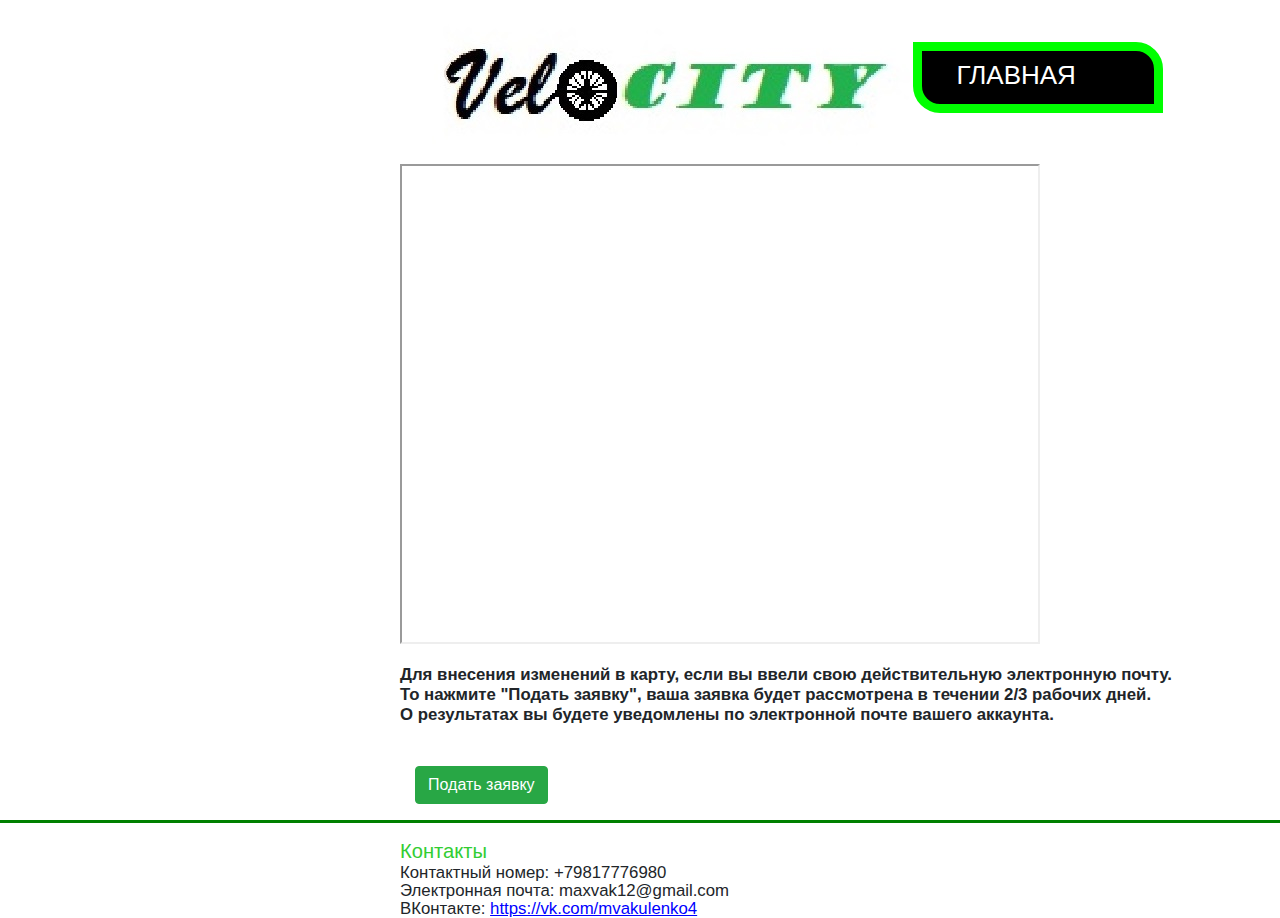
<file: VeloCITYREG/карта1.html>
<!DOCTYPE html>
<html lang="rus" dir="ltr">
  <head>
    <meta http-equiv="Content-type" content="text/html;charset=UTF-8"/>
    <meta name="generator" content="2018.1.1.386"/>
    <meta name="viewport" content="width=device-width, initial-scale=1.0"/>

    <link rel="stylesheet" type="text/css" href="css/site_global.css?crc=444006867"/>
    <link rel="stylesheet" type="text/css" href="css/_______.css?crc=282469115" id="pagesheet"/>
    <link rel="stylesheet" href="https://stackpath.bootstrapcdn.com/bootstrap/4.5.2/css/bootstrap.min.css">
    <link rel="stylesheet" href="/VeloCITYREG/css/style.css">

    <script type="text/javascript">
     // Update the 'nojs'/'js' class on the html node
  document.documentElement.className = document.documentElement.className.replace(/\bnojs\b/g, 'js');

  // Check that all required assets are uploaded and up-to-date
  if(typeof Muse == "undefined") window.Muse = {}; window.Muse.assets = {"required":["museutils.js", "museconfig.js", "jquery.watch.js", "require.js", "_____1.css"], "outOfDate":[]};
  </script>

    <title>Карта</title>
    <!-- CSS -->
    <link rel="stylesheet" type="text/css" href="css/site_global.css?crc=444006867"/>
    <link rel="stylesheet" type="text/css" href="css/_____1.css?crc=3866658396" id="pagesheet"/>
    <meta charset="utf-8">
    <style>
    hr{
  border: none;
  background-color: green;
  color: black;
  height: 3px;
 }
    </style>
  </head>
  <body style="background : #FFFFFF">
    <img style="margin-left: 400px" src="assets/velocityline1.jpg" alt="No img:(">
    <div style="max-width: 250px;"class="pointer_cursor rounded-corners clearfix grpelem" id="u605"><!-- group -->
     <a class="block" href="index.html"><!-- Block link tag --></a>
     <a class="nonblock nontext clearfix grpelem" id="u608-4" href="index.html"><!-- content --><p>ГЛАВНАЯ</p></a>
    </div>

      <br>
    <iframe style="margin-left: 400px" src="https://www.google.com/maps/d/u/0/embed?mid=15SiMWByQEfmOJA2tTxrTlqzi8aVvcLhy" width="640" height="480"></iframe>
    <br>
    <br>
    <h1 style="margin-left: 400px"><b><big>Для внесения изменений в карту, если вы ввели свою действительную электронную почту. <br> То нажмите "Подать заявку", ваша заявка будет рассмотрена в течении 2/3 рабочих дней. <br>О результатах вы будете уведомлены по электронной почте вашего аккаунта.</big></b> </h1>
    <br>
    <div style="margin-left: 400px" class="container mt-4">
      <form action="Scripts/map.php">
        <button class="btn btn-success"
        type="submit">Подать заявку</button>
      </form>
    </div>
    <hr>
    <h1 style="color:#32CD32; margin-left: 400px"><big><big>Контакты</big></big></h1>
    <p style="margin-left: 400px"><big>
Контактный номер: +79817776980<br>
Электронная почта: maxvak12@gmail.com<br>
ВКонтакте: <a href="https://vk.com/mvakulenko4">https://vk.com/mvakulenko4</a><br>
</big></p>
  </body>
</html>
</file>
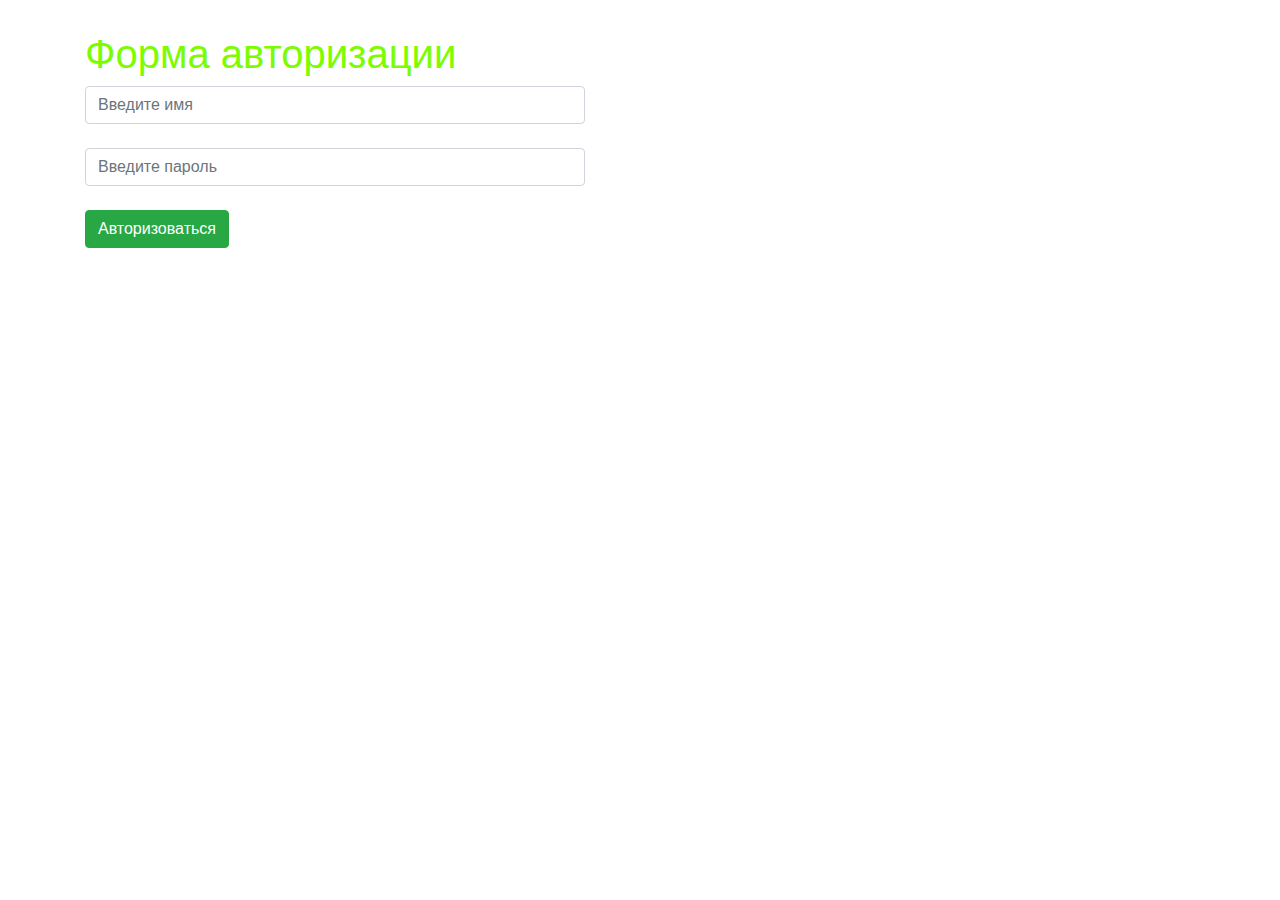
<file: VeloCITYREG/Scripts/login.html>
<!DOCTYPE html>
<html lang="ru" dir="ltr">
  <head>
    <meta charset="utf-8">
    <meta name="viewport" content="width=device-width, initial scale = 1.0">
    <meta http-equiv="X-UA-Compatible" content="ie=edge">
    <title>Форма регистрации</title>
    <link rel="stylesheet" href="https://stackpath.bootstrapcdn.com/bootstrap/4.5.2/css/bootstrap.min.css">
    <link rel="stylesheet" href="/VeloCITYREG/css/style.css">
    <style>
    hr{
    border: none;
    background-color: red;
    color: black;
    height: 3px;
    }
    </style>
  </head>
  <body>
    <style>
    body{
        margin: 30px;
      }
    </style>
    <div class="container mt-4">
      <div class="row">
        <dic class="col">
          <h1 style="color:#7CFC00">Форма авторизации</h1>
          <form action="form/auth.php" method="post">
            <input type="text" class="form-control" name="name"
            id="name" placeholder="Введите имя"><br>
            <input type="password" class="form-control" name="pass"
            id="pass" placeholder="Введите пароль"><br>
            <button class="btn btn-success"
            type="submit">Авторизоваться</button>
          </form>
        </div>
      </div>
    </div>
  </body>
</html>
</file>
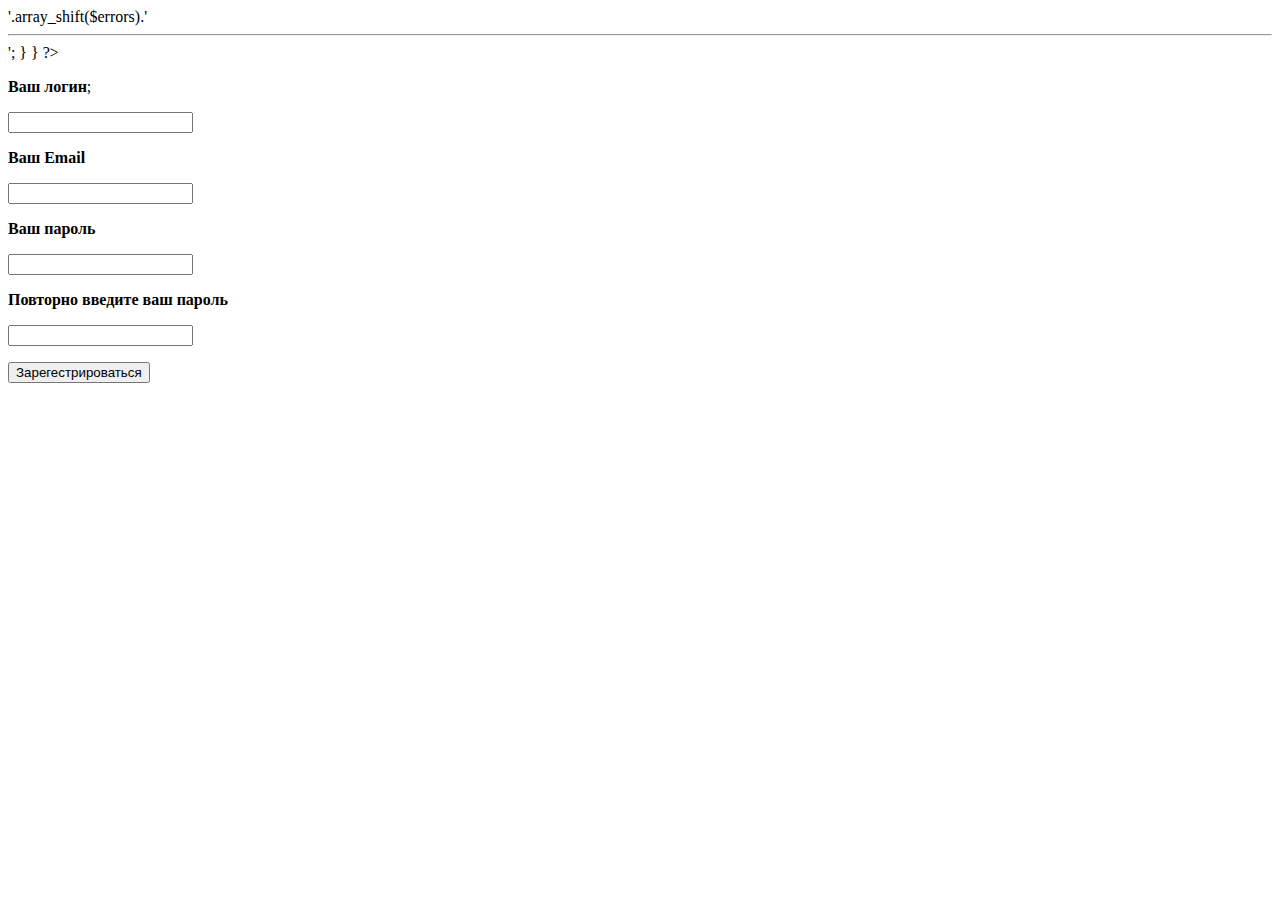
<file: VeloCITYREG/Scripts/signup.html>
<?php
	require "db.php";

	$data = $ POST;
	if( isset($data["do_signup"]) )
	{
	// здесь регистрируем

	$errors = array();
	if( trim($data["login"]) == "")
	{
		$errors[] = "Введите логин";
	}
	if( trim($data["email"]) == "")
	{
	$errors[] = "Введите email";
	}
	if($data["password"] == "")
	{
	$errors[] = "Введите пароль";
	}
	if($data["password_2"] != $data["password"])
	{
		$errors[] = "Пароли не совпадают";
	}

	if( empty($errors))
	{
	//все хорошо регистрируем пользователя
	}else
	{
	echo '<div style="color: red;">'.array_shift($errors).'</div><hr>';
	}
}
?>
<html>
<form action="/signup.php" method="POST">

	<p>
		<p><strong>Ваш логин</strong>;</p>
		<input type="text" name="login">
	</p>

	<p>
		<p><strong>Ваш Email</strong></p>
		<input type="email" name="email">
	</p>

	<p>
		<p><strong>Ваш пароль</strong></p>
		<input type="password" name="password">
	</p>

	<p>
		<p><strong>Повторно введите ваш пароль</strong></p>
		<input type="password" name="password_2">
	<p>
		<button type="submit" name="do_signup">Зарегестрироваться</button>
	</p>

</form>
</html>
</file>
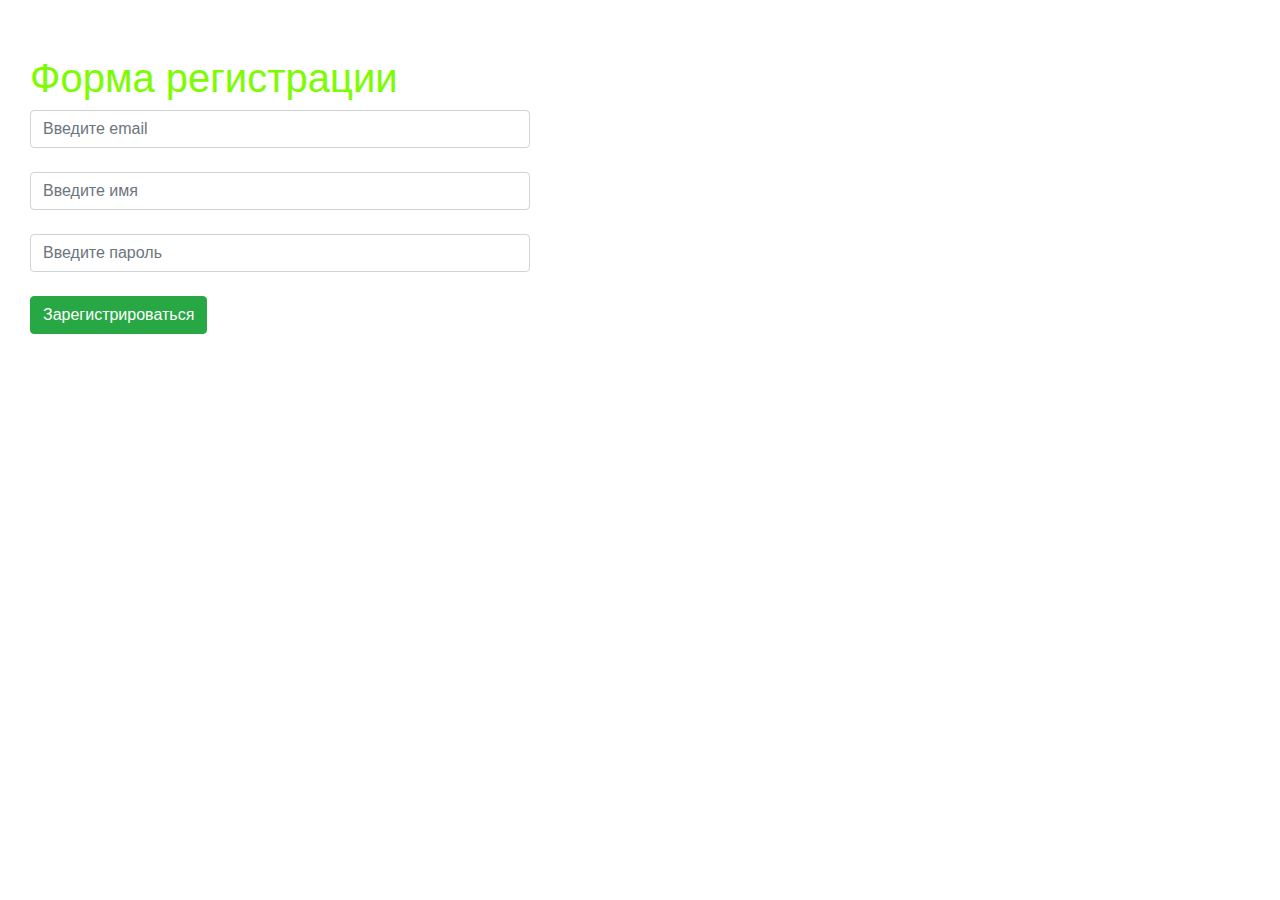
<file: VeloCITYREG/Scripts/signupnew.html>
<!DOCTYPE html>
<html lang="ru">
  <head>
    <meta charset="utf-8">
    <meta name="viewport" content="width=device-width, initial scale = 1.0">
    <meta http-equiv="X-UA-Compatible" content="ie=edge">
    <title>Форма регистрации</title>
    <link rel="stylesheet" href="https://stackpath.bootstrapcdn.com/bootstrap/4.5.2/css/bootstrap.min.css">
    <link rel="stylesheet" href="/VeloCITYREG/css/style.css">
    <style>
    hr{
    border: none;
    background-color: red;
    color: black;
    height: 3px;
    }
    </style>
  </head>
  <body>
    <style>
    body{
        margin: 30px;
      }
    </style>
    <dic class="container mt-4">
      <h1 style="color:#7CFC00">Форма регистрации</h1>
      <form action="form/check.php" method="post">
        <input type="text" class="form-control" name="email"
        id="email" placeholder="Введите email"><br>
        <input type="text" class="form-control" name="name"
        id="name" placeholder="Введите имя"><br>
        <input type="password" class="form-control" name="pass"
        id="pass" placeholder="Введите пароль"><br>
        <button class="btn btn-success"
        type="submit">Зарегистрироваться</button>
      </form>
    </div>
  </body>
</html>
</file>
<file: VeloCITYREG/css/site_global.css>
html{min-height:100%;min-width:100%;-ms-text-size-adjust:none;}body,div,dl,dt,dd,ul,ol,li,nav,h1,h2,h3,h4,h5,h6,pre,code,form,fieldset,legend,input,button,textarea,p,blockquote,th,td,a{margin:0px;padding:0px;border-width:0px;border-style:solid;border-color:transparent;-webkit-transform-origin:left top;-ms-transform-origin:left top;-o-transform-origin:left top;transform-origin:left top;background-repeat:no-repeat;}button.submit-btn{-moz-box-sizing:content-box;-webkit-box-sizing:content-box;box-sizing:content-box;}.transition{-webkit-transition-property:background-image,background-position,background-color,border-color,border-radius,color,font-size,font-style,font-weight,letter-spacing,line-height,text-align,box-shadow,text-shadow,opacity;transition-property:background-image,background-position,background-color,border-color,border-radius,color,font-size,font-style,font-weight,letter-spacing,line-height,text-align,box-shadow,text-shadow,opacity;}.transition *{-webkit-transition:inherit;transition:inherit;}table{border-collapse:collapse;border-spacing:0px;}fieldset,img{border:0px;border-style:solid;-webkit-transform-origin:left top;-ms-transform-origin:left top;-o-transform-origin:left top;transform-origin:left top;}address,caption,cite,code,dfn,em,strong,th,var,optgroup{font-style:inherit;font-weight:inherit;}del,ins{text-decoration:none;}li{list-style:none;}caption,th{text-align:left;}h1,h2,h3,h4,h5,h6{font-size:100%;font-weight:inherit;}input,button,textarea,select,optgroup,option{font-family:inherit;font-size:inherit;font-style:inherit;font-weight:inherit;}.form-grp input,.form-grp textarea{-webkit-appearance:none;-webkit-border-radius:0;}body{font-family:Arial, Helvetica Neue, Helvetica, sans-serif;text-align:left;font-size:14px;line-height:17px;word-wrap:break-word;text-rendering:optimizeLegibility;-moz-font-feature-settings:'liga';-ms-font-feature-settings:'liga';-webkit-font-feature-settings:'liga';font-feature-settings:'liga';}a:link{color:#0000FF;text-decoration:underline;}a:visited{color:#800080;text-decoration:underline;}a:hover{color:#0000FF;text-decoration:underline;}a:active{color:#EE0000;text-decoration:underline;}a.nontext{color:black;text-decoration:none;font-style:normal;font-weight:normal;}.normal_text{color:#000000;direction:ltr;font-family:Arial, Helvetica Neue, Helvetica, sans-serif;font-size:14px;font-style:normal;font-weight:normal;letter-spacing:0px;line-height:17px;text-align:left;text-decoration:none;text-indent:0px;text-transform:none;vertical-align:0px;padding:0px;}.list0 li:before{position:absolute;right:100%;letter-spacing:0px;text-decoration:none;font-weight:normal;font-style:normal;}.rtl-list li:before{right:auto;left:100%;}.nls-None > li:before,.nls-None .list3 > li:before,.nls-None .list6 > li:before{margin-right:6px;content:'•';}.nls-None .list1 > li:before,.nls-None .list4 > li:before,.nls-None .list7 > li:before{margin-right:6px;content:'○';}.nls-None,.nls-None .list1,.nls-None .list2,.nls-None .list3,.nls-None .list4,.nls-None .list5,.nls-None .list6,.nls-None .list7,.nls-None .list8{padding-left:34px;}.nls-None.rtl-list,.nls-None .list1.rtl-list,.nls-None .list2.rtl-list,.nls-None .list3.rtl-list,.nls-None .list4.rtl-list,.nls-None .list5.rtl-list,.nls-None .list6.rtl-list,.nls-None .list7.rtl-list,.nls-None .list8.rtl-list{padding-left:0px;padding-right:34px;}.nls-None .list2 > li:before,.nls-None .list5 > li:before,.nls-None .list8 > li:before{margin-right:6px;content:'-';}.nls-None.rtl-list > li:before,.nls-None .list1.rtl-list > li:before,.nls-None .list2.rtl-list > li:before,.nls-None .list3.rtl-list > li:before,.nls-None .list4.rtl-list > li:before,.nls-None .list5.rtl-list > li:before,.nls-None .list6.rtl-list > li:before,.nls-None .list7.rtl-list > li:before,.nls-None .list8.rtl-list > li:before{margin-right:0px;margin-left:6px;}.TabbedPanelsTab{white-space:nowrap;}.MenuBar .MenuBarView,.MenuBar .SubMenuView{display:block;list-style:none;}.MenuBar .SubMenu{display:none;position:absolute;}.NoWrap{white-space:nowrap;word-wrap:normal;}.rootelem{margin-left:auto;margin-right:auto;}.colelem{display:inline;float:left;clear:both;}.clearfix:after{content:"\0020";visibility:hidden;display:block;height:0px;clear:both;}*:first-child+html .clearfix{zoom:1;}.clip_frame{overflow:hidden;}.popup_anchor{position:relative;width:0px;height:0px;}.allow_click_through *{pointer-events:auto;}.popup_element{z-index:100000;}.svg{display:block;vertical-align:top;}span.wrap{content:'';clear:left;display:block;}span.actAsInlineDiv{display:inline-block;}.position_content,.excludeFromNormalFlow{float:left;}.preload_images{position:absolute;overflow:hidden;left:-9999px;top:-9999px;height:1px;width:1px;}.preload{height:1px;width:1px;}.animateStates{-webkit-transition:0.3s ease-in-out;-moz-transition:0.3s ease-in-out;-o-transition:0.3s ease-in-out;transition:0.3s ease-in-out;}[data-whatinput="mouse"] *:focus,[data-whatinput="touch"] *:focus,input:focus,textarea:focus{outline:none;}textarea{resize:none;overflow:auto;}.allow_click_through,.fld-prompt{pointer-events:none;}.wrapped-input{position:absolute;top:0px;left:0px;background:transparent;border:none;}.submit-btn{z-index:50000;cursor:pointer;}.anchor_item{width:22px;height:18px;}.MenuBar .SubMenuVisible,.MenuBarVertical .SubMenuVisible,.MenuBar .SubMenu .SubMenuVisible,.popup_element.Active,span.actAsPara,.actAsDiv,a.nonblock.nontext,img.block{display:block;}.widget_invisible,.js .invi,.js .mse_pre_init{visibility:hidden;}.ose_ei{visibility:hidden;z-index:0;}.no_vert_scroll{overflow-y:hidden;}.always_vert_scroll{overflow-y:scroll;}.always_horz_scroll{overflow-x:scroll;}.fullscreen{overflow:hidden;left:0px;top:0px;position:fixed;height:100%;width:100%;-moz-box-sizing:border-box;-webkit-box-sizing:border-box;-ms-box-sizing:border-box;box-sizing:border-box;}.fullwidth{position:absolute;}.borderbox{-moz-box-sizing:border-box;-webkit-box-sizing:border-box;-ms-box-sizing:border-box;box-sizing:border-box;}.scroll_wrapper{position:absolute;overflow:auto;left:0px;right:0px;top:0px;bottom:0px;padding-top:0px;padding-bottom:0px;margin-top:0px;margin-bottom:0px;}.browser_width > *{position:absolute;left:0px;right:0px;}.grpelem,.accordion_wrapper{display:inline;float:left;}.fld-checkbox input[type=checkbox],.fld-radiobutton input[type=radio]{position:absolute;overflow:hidden;clip:rect(0px, 0px, 0px, 0px);height:1px;width:1px;margin:-1px;padding:0px;border:0px;}.fld-checkbox input[type=checkbox] + label,.fld-radiobutton input[type=radio] + label{display:inline-block;background-repeat:no-repeat;cursor:pointer;float:left;width:100%;height:100%;}.pointer_cursor,.fld-recaptcha-mode,.fld-recaptcha-refresh,.fld-recaptcha-help{cursor:pointer;}p,h1,h2,h3,h4,h5,h6,ol,ul,span.actAsPara{max-height:1000000px;}.superscript{vertical-align:super;font-size:66%;line-height:0px;}.subscript{vertical-align:sub;font-size:66%;line-height:0px;}.horizontalSlideShow{-ms-touch-action:pan-y;touch-action:pan-y;}.verticalSlideShow{-ms-touch-action:pan-x;touch-action:pan-x;}.colelem100,.verticalspacer{clear:both;}.list0 li,.MenuBar .MenuItemContainer,.SlideShowContentPanel .fullscreen img,.css_verticalspacer .verticalspacer{position:relative;}.popup_element.Inactive,.js .disn,.js .an_invi,.hidden,.breakpoint{display:none;}#muse_css_mq{position:absolute;display:none;background-color:#FFFFFE;}.fluid_height_spacer{width:0.01px;}.muse_check_css{display:none;position:fixed;}@media screen and (-webkit-min-device-pixel-ratio:0){body{text-rendering:auto;}}
</file>
<file: VeloCITYREG/css/_______.css>
.version.________{color:#000010;background-color:#D622FB;}#page{z-index:1;min-height:399px;background-image:none;border-width:0px;border-color:#000000;background-color:transparent;padding-bottom:101px;width:100%;max-width:960px;margin-left:auto;margin-right:auto;}#pu310{z-index:2;width:66.88%;margin-left:29.9%;}#u310{z-index:2;background-color:transparent;position:relative;margin-right:-10000px;width:60.13%;}#u310_img{width:100%;}#u605{z-index:52;border-style:solid;border-width:9px;border-color:#00FF00;background-color:#000000;border-radius:0px 27px 0px 27px ;padding-bottom:9px;position:relative;margin-right:-10000px;margin-top:42px;width:27.26%;left:71.34%;}#u608-4{z-index:53;min-height:35px;background-color:transparent;font-size:26px;line-height:31px;color:#FFFFFF;position:relative;margin-right:-10000px;margin-top:9px;width:70.29%;left:14.86%;}#pamphletu423{z-index:4;margin-top:7px;position:relative;width:77.09%;margin-left:2.92%;}#u426{z-index:36;padding-bottom:0px;position:relative;margin-right:-10000px;margin-top:5px;width:27.3%;left:-0.14%;}#u427{position:absolute;border-style:solid;border-width:1px;border-color:#B5B5B5;background-color:#FFFFFF;padding-bottom:3px;width:99.01%;}#u427:hover{border-color:#999999;min-height:0px;width:99.01%;margin:0px 0px 0px 0%;}#u427.PamphletThumbSelected{border-color:#666666;min-height:0px;width:99.01%;margin:0px 0px 0px 0%;}#u428-4{z-index:38;min-height:20px;background-color:transparent;line-height:20px;color:#B5B5B5;font-family:Helvetica, Helvetica Neue, Arial, sans-serif;position:relative;margin-right:-10000px;margin-top:7px;width:90%;left:5%;}#u427:hover #u428-4{padding-top:0px;padding-bottom:0px;min-height:20px;width:90%;margin:7px -10000px 0px 0%;}#u427.PamphletThumbSelected #u428-4{padding-top:0px;padding-bottom:0px;min-height:20px;width:90%;margin:7px -10000px 0px 0%;}#u427:hover #u428-4 p{color:#6B6B6B;visibility:inherit;}#u427popup{height:32px;width:100%;}#u429{position:absolute;border-style:solid;border-width:1px;border-color:#B5B5B5;background-color:#FFFFFF;padding-bottom:3px;margin-bottom:-2px;width:99.01%;}#u429:hover{border-color:#999999;min-height:0px;width:99.01%;margin:0px 0px -2px 0%;}#u430-4{z-index:43;min-height:20px;background-color:transparent;line-height:20px;color:#B5B5B5;font-family:Helvetica, Helvetica Neue, Arial, sans-serif;position:relative;margin-right:-10000px;margin-top:7px;width:90%;left:5%;}#u429:hover #u430-4{border-color:#000000;padding-top:0px;padding-bottom:0px;min-height:20px;width:90%;margin:7px -10000px 0px 0%;}#u429.PamphletThumbSelected #u430-4{border-color:#DEDEDE;padding-top:0px;padding-bottom:0px;min-height:20px;width:90%;margin:7px -10000px 0px 0%;}#u429:hover #u430-4 p{color:#6B6B6B;visibility:inherit;}#u431{position:absolute;border-style:solid;border-width:1px;border-color:#B5B5B5;background-color:#FFFFFF;padding-bottom:4px;margin-bottom:-2px;width:99.01%;}#u431:hover{border-color:#999999;min-height:0px;width:99.01%;margin:0px 0px -2px 0%;}#u429.PamphletThumbSelected,#u431.PamphletThumbSelected{border-color:#666666;min-height:0px;width:99.01%;margin:0px 0px -2px 0%;}#u432-4{z-index:48;min-height:20px;border-color:#DEDEDE;background-color:transparent;line-height:20px;color:#B5B5B5;font-family:Helvetica, Helvetica Neue, Arial, sans-serif;position:relative;margin-right:-10000px;margin-top:6px;width:90%;left:5%;}#u431:hover #u432-4{padding-top:0px;padding-bottom:0px;min-height:20px;width:90%;margin:6px -10000px 0px 0%;}#u431.PamphletThumbSelected #u432-4{padding-top:0px;padding-bottom:0px;min-height:20px;width:90%;margin:6px -10000px 0px 0%;}#u431:hover #u432-4 p{color:#6B6B6B;visibility:inherit;}#u427.PamphletThumbSelected #u428-4 p,#u429.PamphletThumbSelected #u430-4 p,#u431.PamphletThumbSelected #u432-4 p{color:#666666;visibility:inherit;line-height:1.4;font-family:Helvetica, Helvetica Neue, Arial, sans-serif;}#u429popup,#u431popup{height:32px;top:-2px;width:100%;}#u435{position:absolute;background-color:transparent;width:100%;}#u435popup{z-index:5;height:272px;margin-right:-10000px;width:68.52%;margin-left:31.49%;}#u436{z-index:6;border-width:0px;border-color:transparent;background-color:#FFFFFF;padding-bottom:5px;margin-right:-10000px;position:relative;width:100%;}#u437-6{z-index:7;min-height:247px;border-width:0px;border-color:transparent;background-color:transparent;font-family:Helvetica, Helvetica Neue, Arial, sans-serif;position:relative;margin-right:-10000px;margin-top:20px;width:91.13%;left:3.95%;}#u439{z-index:11;width:225px;background-color:transparent;}#u439_img{padding-right:4px;padding-bottom:2px;}#u441{z-index:16;border-width:0px;border-color:transparent;background-color:#FFFFFF;padding-bottom:102px;margin-right:-10000px;position:relative;width:100%;}#u442-6{z-index:17;min-height:150px;border-width:0px;border-color:transparent;background-color:transparent;font-family:Helvetica, Helvetica Neue, Arial, sans-serif;position:relative;margin-right:-10000px;margin-top:20px;width:67.07%;left:3.95%;}#u444{z-index:21;width:130px;border-width:0px;border-color:transparent;background-color:transparent;}#u444_img{padding-right:2px;padding-bottom:1px;}#u446{z-index:26;border-width:0px;border-color:transparent;background-color:#FFFFFF;padding-bottom:16px;margin-right:-10000px;position:relative;width:100%;}#u447-6{z-index:27;min-height:252px;border-width:0px;border-color:transparent;background-color:transparent;font-family:Helvetica, Helvetica Neue, Arial, sans-serif;position:relative;margin-right:-10000px;margin-top:4px;width:93.5%;}#u437-2,#u442-2,#u447-2{font-size:18px;color:#6B6B6B;font-weight:bold;line-height:0px;}#u438,#u443,#u448{float:left;margin-right:17px;}#u449{z-index:31;width:310px;background-color:transparent;}#u449_img{padding-right:6px;padding-bottom:2px;}#u437,#u442,#u447{font-size:16px;color:#707070;line-height:19px;}#u437-4,#u442-4,#u447-4{line-height:20px;color:#999999;}.PamphletWidget .ThumbGroup .Thumb,.PamphletNextButton,.PamphletPrevButton,.PamphletCloseButton{cursor:pointer;}.css_verticalspacer .verticalspacer{height:calc(100vh - 499px);}#muse_css_mq,.html{background-color:#FFFFFF;}body{position:relative;min-width:320px;}
</file>
<file: VeloCITYREG/css/style.css>
form{
  width: 500px;
}
</file>
<file: VeloCITYREG/css/_____1.css>
.version.______1{color:#0000E6;background-color:#78865C;}#page{z-index:1;min-height:438px;background-image:none;border-width:0px;border-color:#000000;background-color:transparent;padding-bottom:62px;width:100%;max-width:960px;margin-left:auto;margin-right:auto;}#pu663{z-index:2;padding-bottom:0px;margin-right:-10000px;margin-top:20px;width:67.09%;margin-left:6.78%;}#u663{z-index:2;background-color:transparent;position:relative;width:63.82%;margin-left:32.46%;}#u663_img{width:100%;}#u676{z-index:9;min-height:500px;border-width:0px;border-color:transparent;background-color:transparent;margin-top:190px;position:relative;width:100%;}#u670{z-index:4;border-style:solid;border-width:9px;border-color:#00FF00;background-color:#000000;border-radius:0px 27px 0px 27px ;padding-bottom:9px;position:relative;margin-right:-10000px;margin-top:64px;width:18.23%;left:77.82%;}#u671-4{z-index:5;min-height:35px;background-color:transparent;font-size:26px;line-height:31px;color:#FFFFFF;position:relative;margin-right:-10000px;margin-top:9px;width:70.29%;left:14.86%;}.css_verticalspacer .verticalspacer{height:calc(100vh - 834px);}#u680-10{z-index:10;min-height:62px;background-color:transparent;font-size:18px;line-height:22px;position:relative;margin-right:-10000px;margin-top:-611px;width:88.96%;left:5.32%;}#muse_css_mq,.html{background-color:#FFFFFF;}body{position:relative;min-width:320px;}.verticalspacer{min-height:1px;}
</file>
